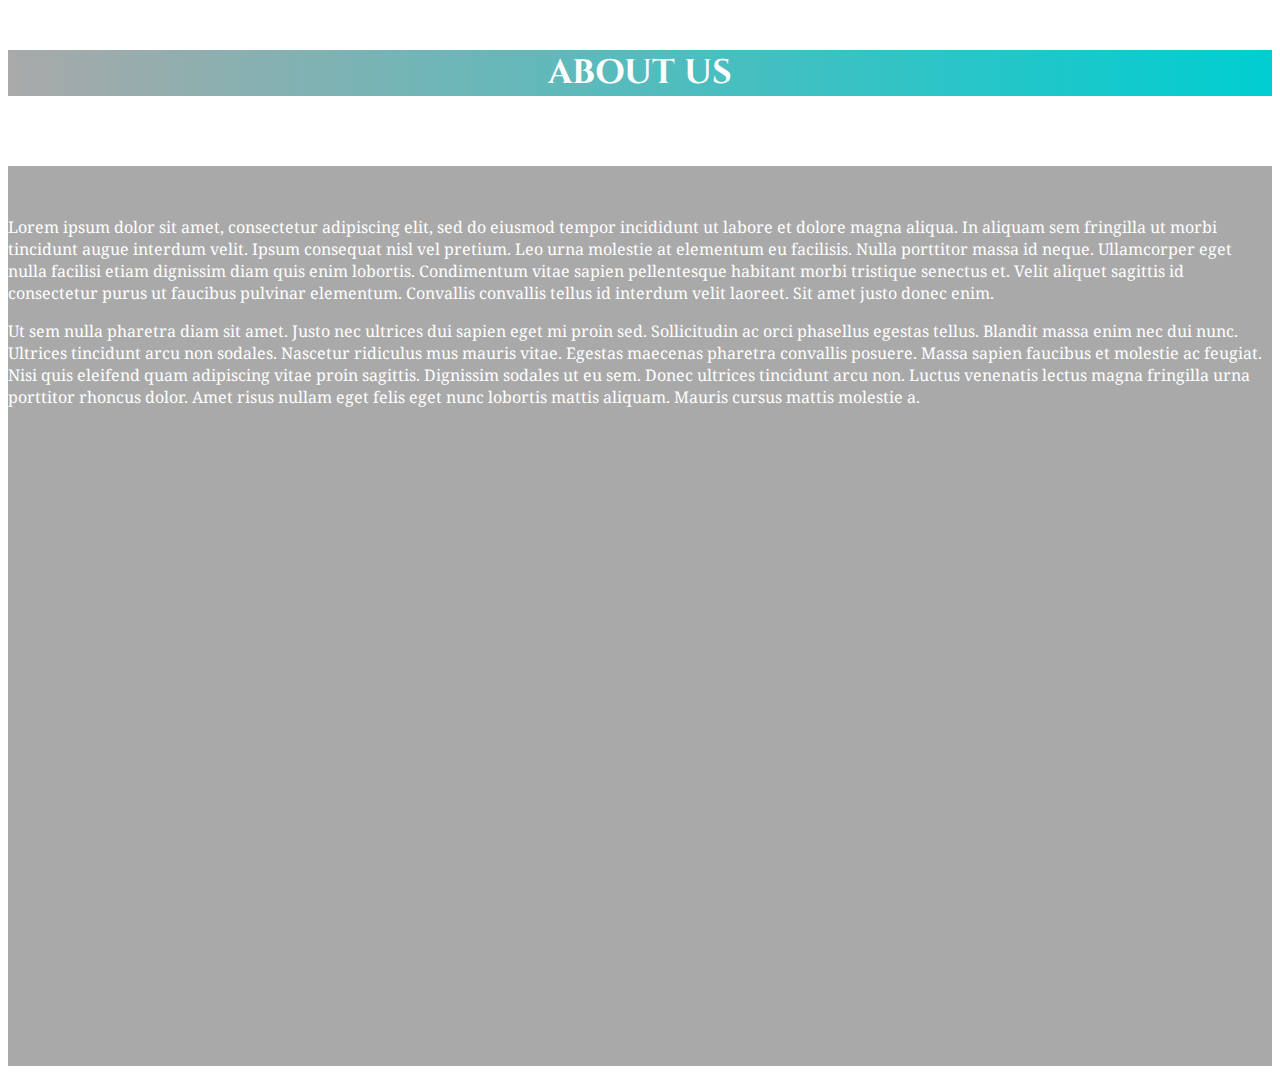
<file: index3.html>
<!DOCTYPE html>
<html>
<head>
<link rel="stylesheet" href="style3.css">
<link href="https://fonts.googleapis.com/css2?family=Cinzel:wght@700&display=swap" rel="stylesheet">
<link href="https://fonts.googleapis.com/css2?family=Noto+Serif&family=PT+Serif&family=Playfair+Display:wght@500&display=swap" rel="stylesheet">
<title>Website Design</title>
</head>
<body>
<center>
<div class="about-us-heading">
<h1>ABOUT US</h1>
</div>
</center>
<div class="about-us">
<p class="about-us-para">
Lorem ipsum dolor sit amet, consectetur adipiscing elit, sed do eiusmod tempor incididunt ut labore et dolore magna aliqua. In aliquam sem fringilla ut morbi tincidunt augue interdum velit. Ipsum consequat nisl vel pretium. Leo urna molestie at elementum eu facilisis. Nulla porttitor massa id neque. Ullamcorper eget nulla facilisi etiam dignissim diam quis enim lobortis. Condimentum vitae sapien pellentesque habitant morbi tristique senectus et. Velit aliquet sagittis id consectetur purus ut faucibus pulvinar elementum. Convallis convallis tellus id interdum velit laoreet. Sit amet justo donec enim.
</p>
<p>
Ut sem nulla pharetra diam sit amet. Justo nec ultrices dui sapien eget mi proin sed. Sollicitudin ac orci phasellus egestas tellus. Blandit massa enim nec dui nunc. Ultrices tincidunt arcu non sodales. Nascetur ridiculus mus mauris vitae. Egestas maecenas pharetra convallis posuere. Massa sapien faucibus et molestie ac feugiat. Nisi quis eleifend quam adipiscing vitae proin sagittis. Dignissim sodales ut eu sem. Donec ultrices tincidunt arcu non. Luctus venenatis lectus magna fringilla urna porttitor rhoncus dolor. Amet risus nullam eget felis eget nunc lobortis mattis aliquam. Mauris cursus mattis molestie a.
</p>
</div>
</body>
</html>
</file>
<file: style3.css>
.about-us-heading{width: 100%;
                  margin-top: 50px;
                  font-family: 'Cinzel', serif;
                  color: white;
                  background: linear-gradient(to left, #00CED1 ,#A9A9A9);
                  font-size: 17px;}

.about-us{width: 100%;
          height: 100vh;
          margin-top: 70px;
          font-family: 'Noto Serif', serif;
          color: white;
          background-color: #A9A9A9;}

.about-us-para{padding-top: 50px;}
</file>
